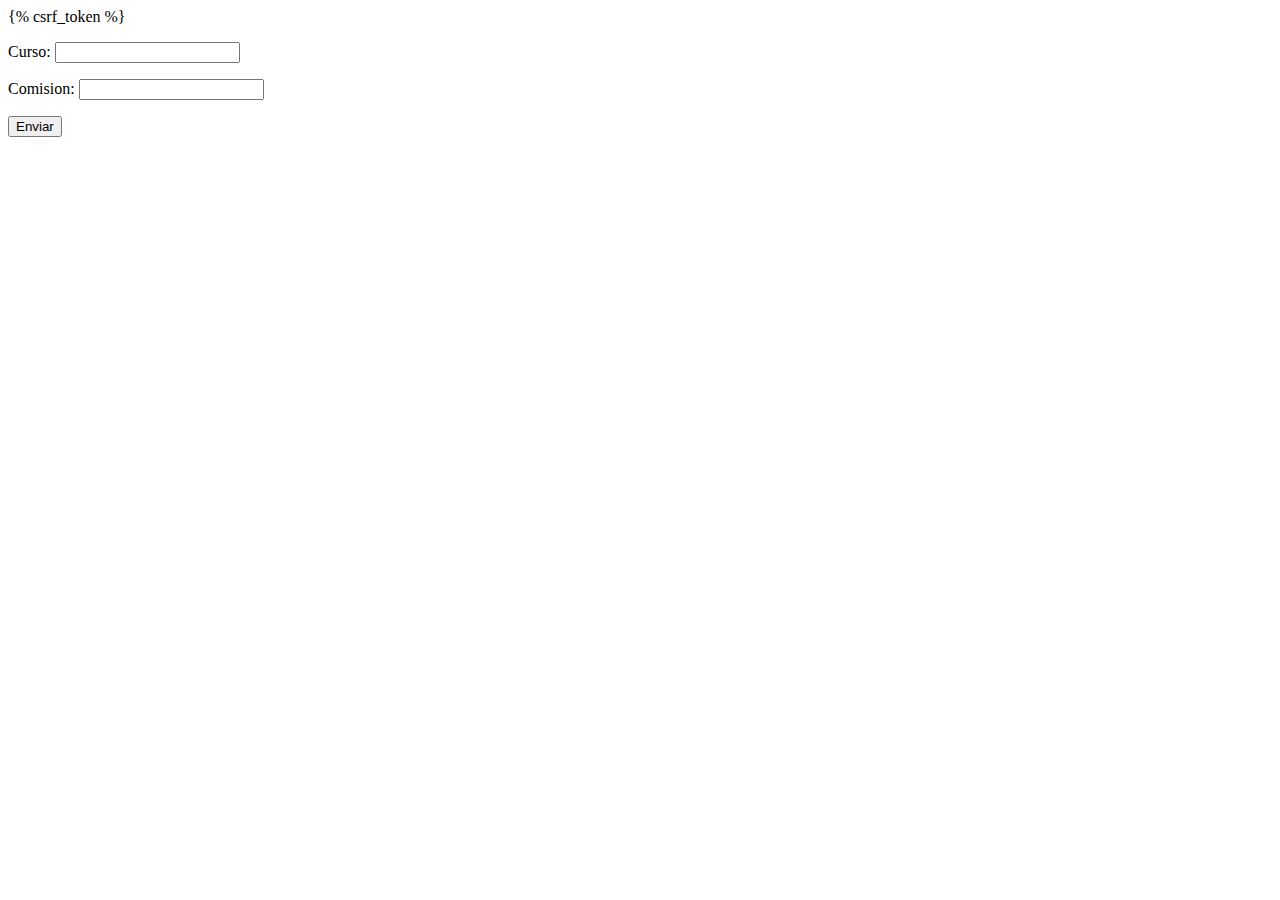
<file: formulario.html>
<!DOCTYPE html>
<html lang="en">
<head>
    <meta charset="UTF-8">
    <meta name="viewport" content="width=device-width, initial-scale=1.0">
    <title>Document</title>
</head>
<body>
    <form action="curso" method="POST">
        {% csrf_token %}
        <p>Curso: <input type="text" name="curso"></p>
        <p>Comision: <input type="number" name="comision"></p>

        <input type="submit" value="Enviar">
    </form>
</body>
</html>
</file>
